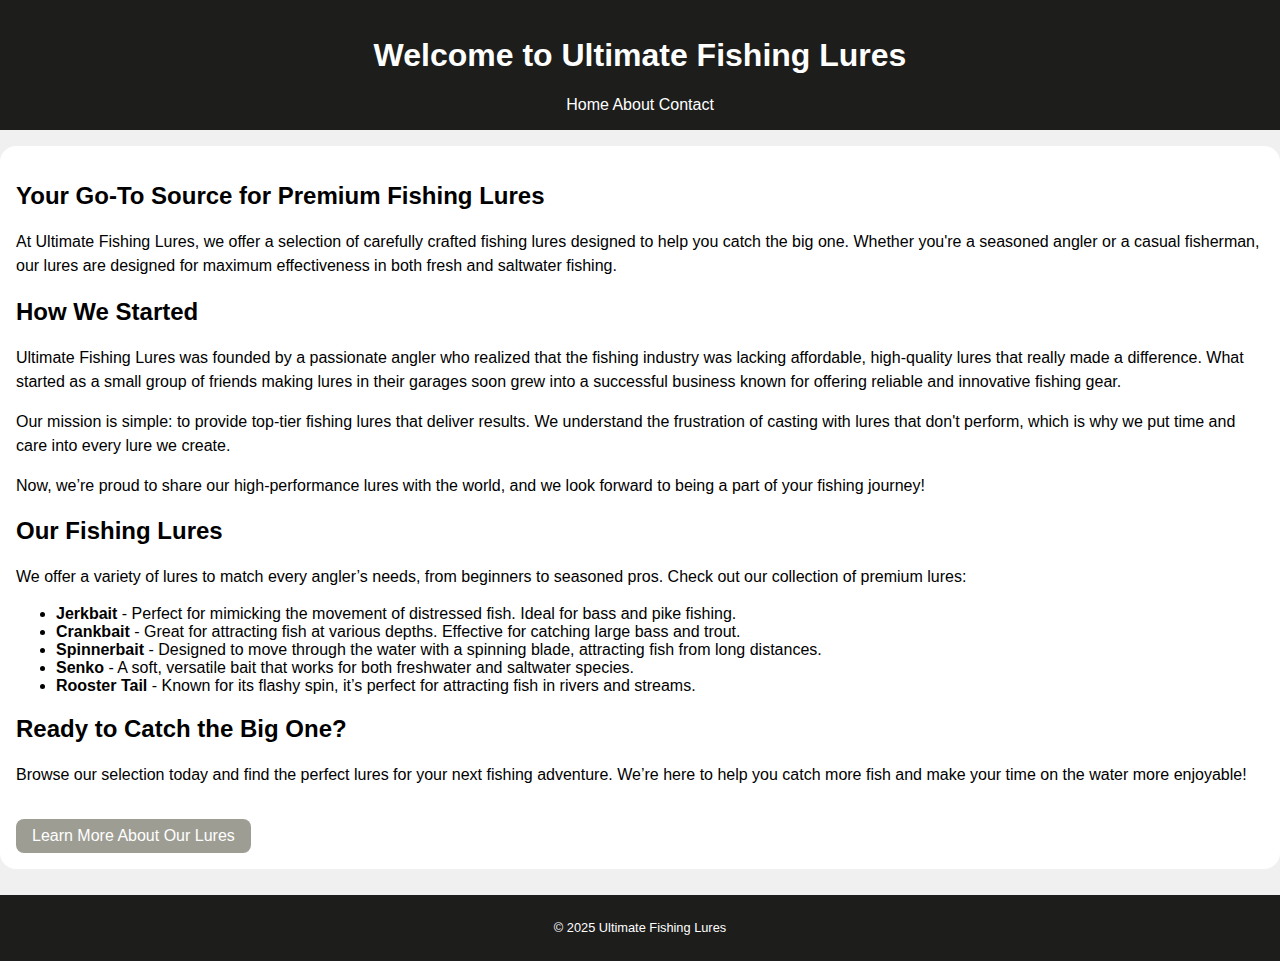
<file: index.html>
<!DOCTYPE html>
<html lang="en">
<head>
  <meta charset="UTF-8">
  <meta name="viewport" content="width=device-width, initial-scale=1.0">
  <title>Welcome to Ultimate Fishing Lures</title>
  <link rel="stylesheet" href="style.css">
</head>
<body>
  <header>
    <h1>Welcome to Ultimate Fishing Lures</h1>
    <nav>
      <a href="index.html">Home</a>
      <a href="about.html">About</a>
      <a href="contact.html">Contact</a>
    </nav>
  </header>

  <main>
    <section class="hero">
      <h2>Your Go-To Source for Premium Fishing Lures</h2>
      <p>At Ultimate Fishing Lures, we offer a selection of carefully crafted fishing lures designed to help you catch the big one. Whether you're a seasoned angler or a casual fisherman, our lures are designed for maximum effectiveness in both fresh and saltwater fishing.</p>
    </section>

    <section class="company-background">
      <h2>How We Started</h2>
      <p>Ultimate Fishing Lures was founded by a passionate angler who realized that the fishing industry was lacking affordable, high-quality lures that really made a difference. What started as a small group of friends making lures in their garages soon grew into a successful business known for offering reliable and innovative fishing gear.</p>
      <p>Our mission is simple: to provide top-tier fishing lures that deliver results. We understand the frustration of casting with lures that don't perform, which is why we put time and care into every lure we create.</p>
      <p>Now, we’re proud to share our high-performance lures with the world, and we look forward to being a part of your fishing journey!</p>
    </section>

    <section class="fishing-lures">
      <h2>Our Fishing Lures</h2>
      <p>We offer a variety of lures to match every angler’s needs, from beginners to seasoned pros. Check out our collection of premium lures:</p>
      <ul>
        <li><strong>Jerkbait</strong> - Perfect for mimicking the movement of distressed fish. Ideal for bass and pike fishing.</li>
        <li><strong>Crankbait</strong> - Great for attracting fish at various depths. Effective for catching large bass and trout.</li>
        <li><strong>Spinnerbait</strong> - Designed to move through the water with a spinning blade, attracting fish from long distances.</li>
        <li><strong>Senko</strong> - A soft, versatile bait that works for both freshwater and saltwater species.</li>
        <li><strong>Rooster Tail</strong> - Known for its flashy spin, it’s perfect for attracting fish in rivers and streams.</li>
      </ul>
    </section>

    <section class="call-to-action">
      <h2>Ready to Catch the Big One?</h2>
      <p>Browse our selection today and find the perfect lures for your next fishing adventure. We’re here to help you catch more fish and make your time on the water more enjoyable!</p>
      <a href="about.html" class="btn">Learn More About Our Lures</a>
    </section>
  </main>

  <footer>
    <p>&copy; 2025 Ultimate Fishing Lures</p>
  </footer>
</body>
</html>
</file>
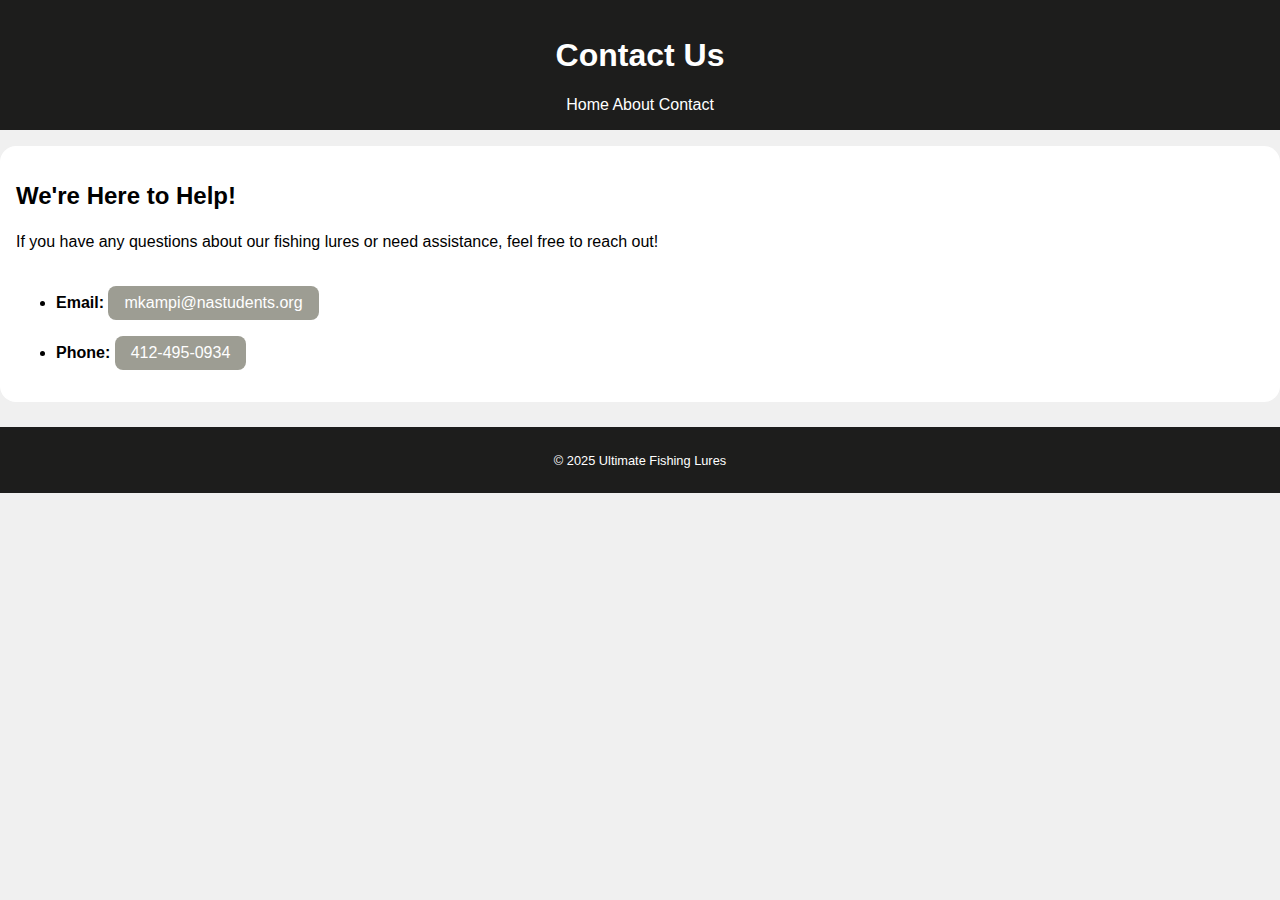
<file: contact.html>
<!DOCTYPE html>
<html lang="en">
<head>
  <meta charset="UTF-8">
  <meta name="viewport" content="width=device-width, initial-scale=1.0">
  <title>Contact Us</title>
  <link rel="stylesheet" href="style.css">
</head>
<body>
  <header>
    <h1>Contact Us</h1>
    <nav>
      <a href="index.html">Home</a>
      <a href="about.html">About</a>
      <a href="contact.html">Contact</a>
    </nav>
  </header>
  <main>
    <section>
      <h2>We're Here to Help!</h2>
      <p>If you have any questions about our fishing lures or need assistance, feel free to reach out!</p>
      <ul>
        <li><strong>Email:</strong> <a href="mailto:mkampi@nastudents.org">mkampi@nastudents.org</a></li>
        <li><strong>Phone:</strong> <a href="tel:+14124950934">412-495-0934</a></li>
      </ul>
    </section>
  </main>
  <footer>
    <p>&copy; 2025 Ultimate Fishing Lures</p>
  </footer>
</body>
</html>
</file>
<file: style.css>
/* Style sheet created by: Matthew Kampi*/

/* Basic body style */
body {
  background-color: #f0f0f0;
  font-family: Arial, sans-serif;
  margin: 0;
  padding: 0;
}

/* Centered container */
#container {
  width: 90%;
  margin: 0 auto;
}

/* Header style */
header {
  background-color: #1D1D1C;
  color: white;
  padding: 1em;
  text-align: center;
}

/* Navigation bar */
nav {
  text-align: center;
  margin-top: 1em;
}

nav ul {
  list-style-type: none;
  padding: 0;
}

nav li {
  display: inline-block;
  margin: 0.5em;
  background-color: #9D9D93;
  padding: 0.5em 1em;
  border-radius: 1em;
}

nav a {
  color: white;
  text-decoration: none;
}

/* Main content area */
main {
  background-color: white;
  padding: 1em;
  margin-top: 1em;
  border-radius: 1em;
}

main h1 {
  text-align: center;
  color: #1D1D1C;
}

main p {
  line-height: 1.5;
}

main a {
  display: inline-block;
  margin-top: 1em;
  background-color: #9D9D93;
  color: white;
  padding: 0.5em 1em;
  border-radius: 0.5em;
  text-decoration: none;
}

/* Images */
img {
  max-width: 100%;
  height: auto;
  border-radius: 0.5em;
  margin-top: 1em;
}

/* Footer */
footer {
  background-color: #1D1D1C;
  color: white;
  text-align: center;
  font-size: 0.8em;
  padding: 1em;
  margin-top: 2em;
}

footer a {
  color: white;
  text-decoration: none;
}
</file>
